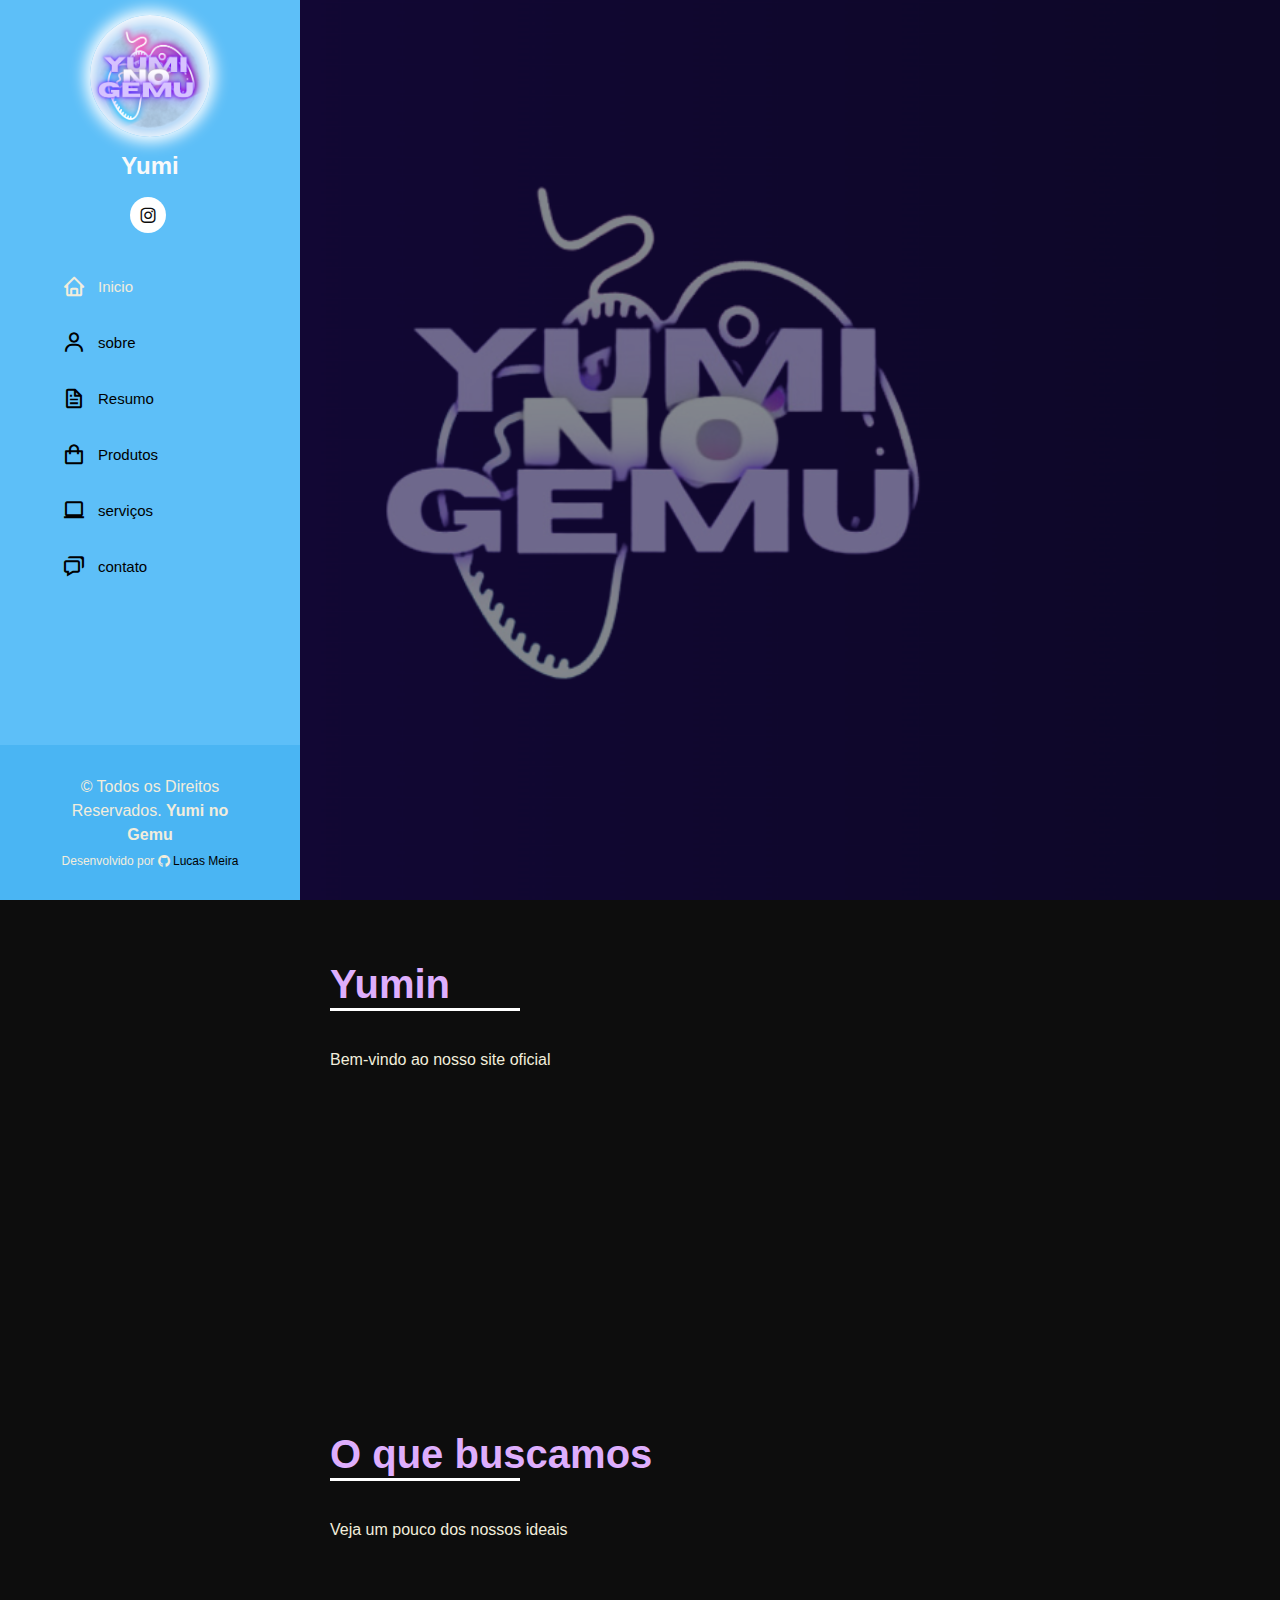
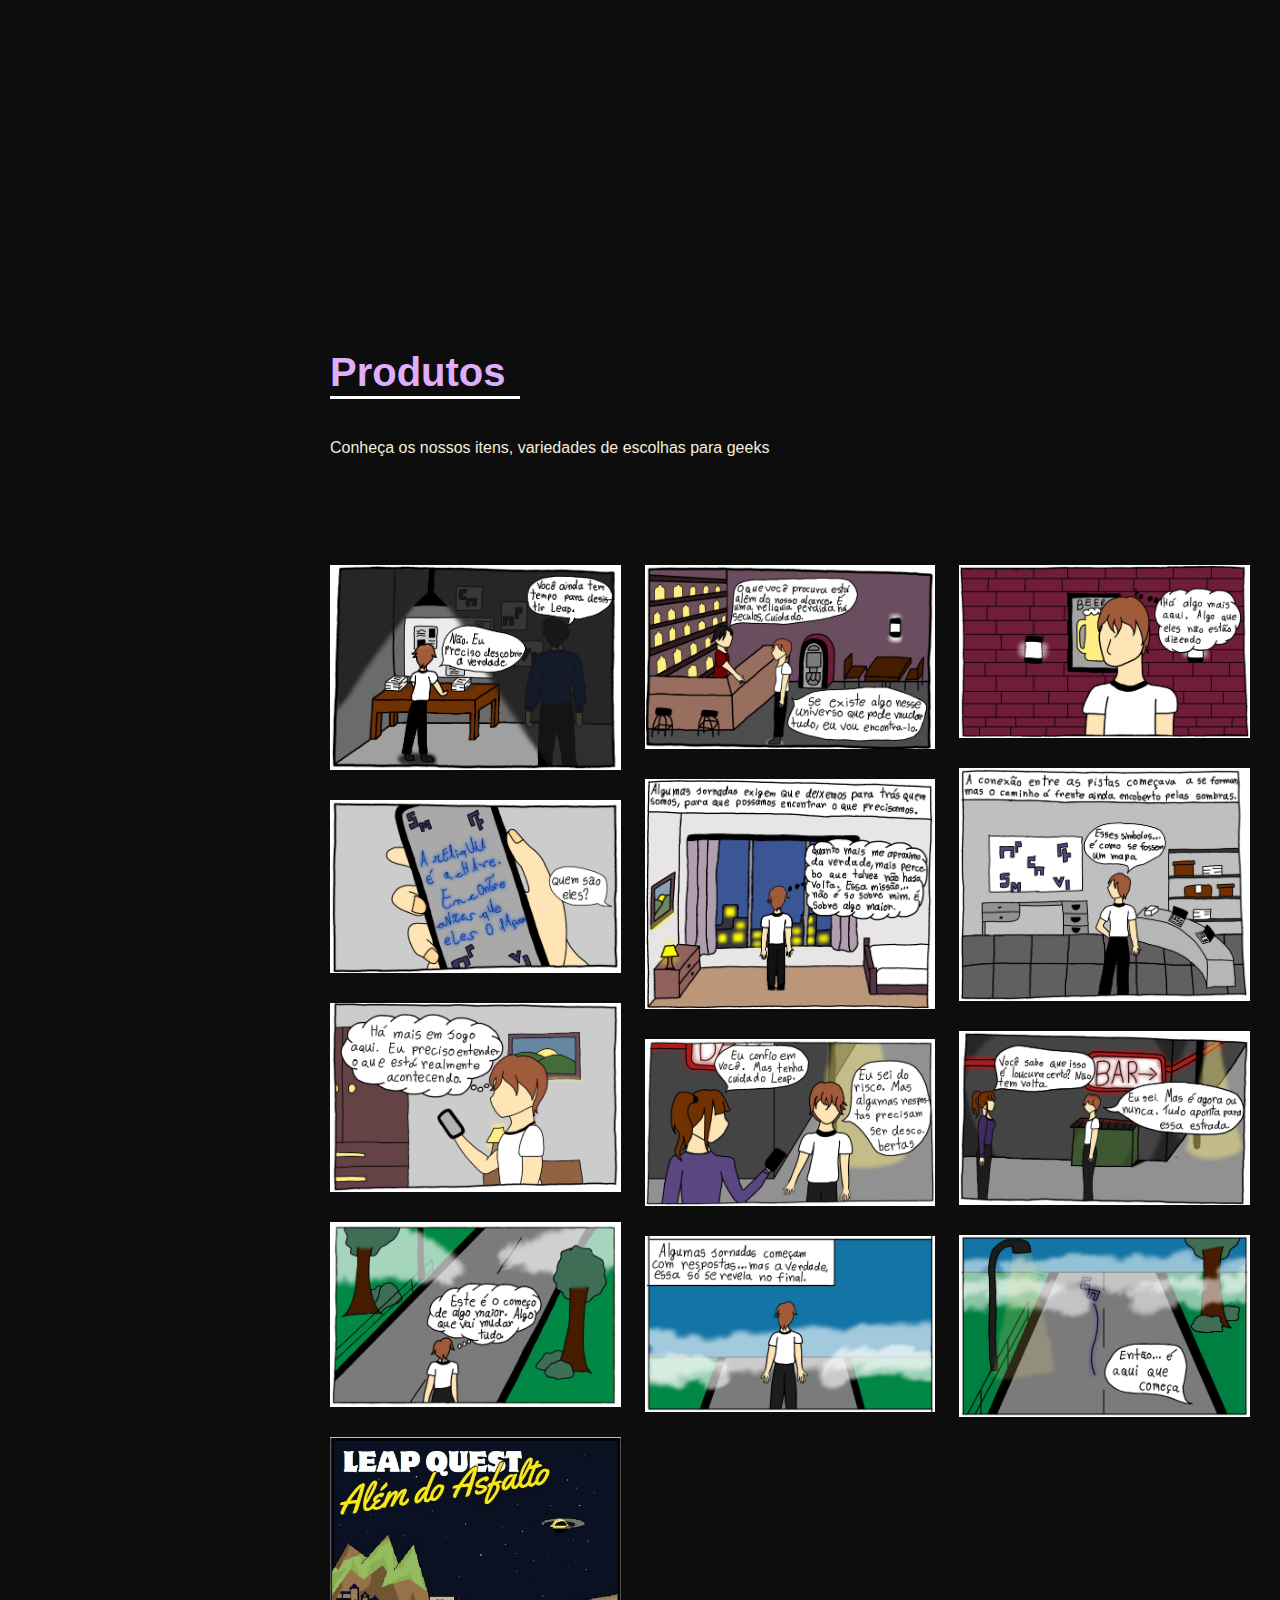
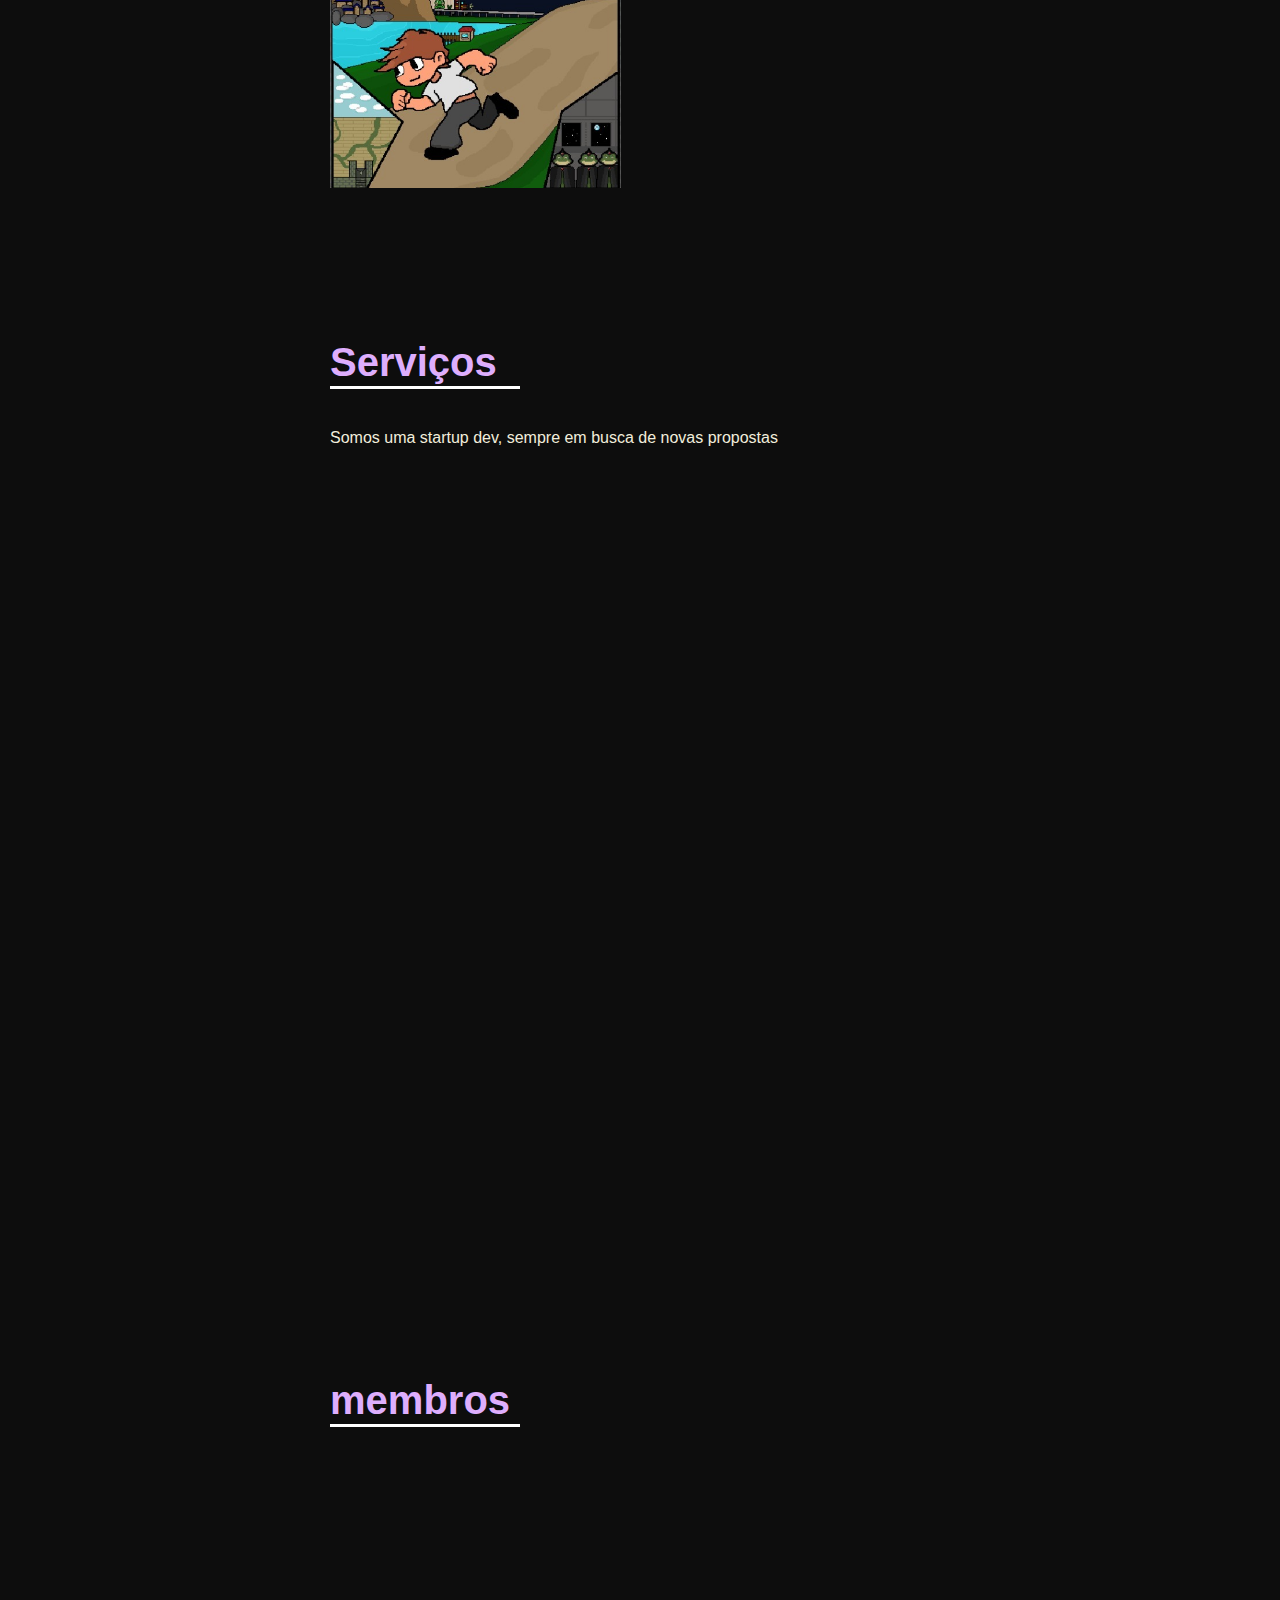
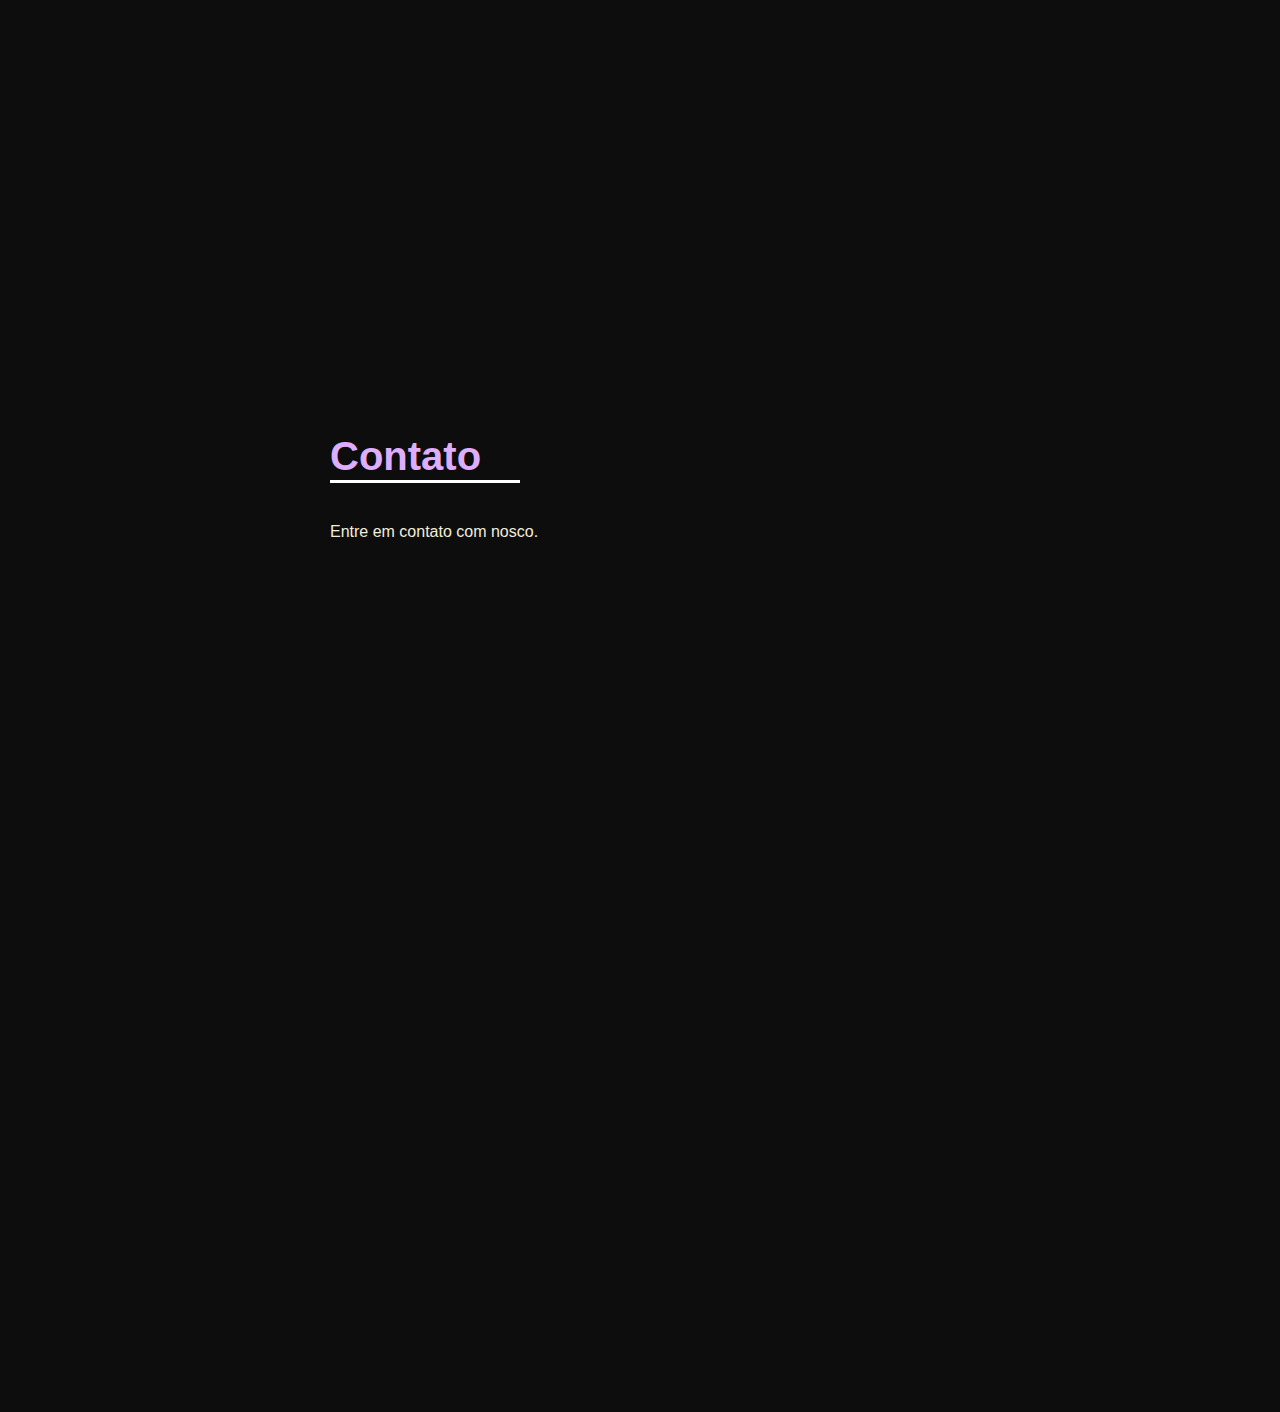
<file: index.html>
<!DOCTYPE html>
<html lang="pt-br">

<head>
    <meta charset="UTF-8">
    <meta name="viewport" content="width=device-width, initial-scale=1.0">
    <title>Yumi no Gemu</title>
    <meta name="author" content="Lucas Carvalho Meira">
    <link rel="shortcut icon" href="img/logos/logo ym.png">
    <meta name="description" content="Site oficial da yumi">
    <meta name="keywords" content="frogger, jogos, retro">
            <!-- CSS Bootstrap -->
    <link rel="stylesheet" href="bootstrap/aos/aos.css">
    <link rel="stylesheet" href="bootstrap/bootstrap/css/bootstrap.min.css">
    <link rel="stylesheet" href="bootstrap/bootstrap-icons/bootstrap-icons.css">
    <link rel="stylesheet" href="bootstrap/boxicons/css/boxicons.min.css">
    <link rel="stylesheet" href="bootstrap/glightbox/css/glightbox.min.css">
    <link rel="stylesheet" href="bootstrap/swiper/swiper-bundle.min.css">

            <!-- CSS principal -->
    <link rel="stylesheet" href="css/style.css">
</head>

<body>
            <!-- botao navegação mobile -->
    <i class="bi bi-list mobile-nav-toggle d-xl-none"></i>

            <!-- cabeçalho -->
    <header id="header">
        <div class="d-flex flex-column">
            <div class="perfil">
                <img class="img-fluid rounded-circle" src="img/logos/logo ym.png" alt="">

                <h1 class="text-light"> Yumi</h1>

                <div class="social-links mt-3 text-center">
                    <a href="#" target="_blank" class="instagram">
                        <i class="bx bxl-instagram"></i>
                    </a>
                </div>
                <nav id="navbar" class="nav-menu navbar">
                    <ul>
                        <li>
                            <a href="#hero" class="nav-link scrollto active">
                                <i class="bx bx-home"></i>
                                <span>Inicio</span>
                            </a>
                        </li>
                        <li>
                            <a href="#sobre" class="nav-link scrollto">
                                <i class="bx bx-user"></i>
                                <span>sobre</span> <!-- Grupo -->
                            </a>
                        </li>
                        <li>
                            <a href="#resumo" class="nav-link scrollto">
                                <i class="bx bx-file"></i>
                                <span>Resumo</span> <!-- VISAO MISSAO E VALOR -->
                            </a>
                        </li>
                        <li>
                            <a href="#portfolio" class="nav-link scrollto ">
                                <i class="bx bx-shopping-bag"></i>
                                <span>Produtos</span>
                            </a>
                        </li>
                        <li>
                            <a href="#servicos" class="nav-link scrollto ">
                                <i class="bx bx-laptop"></i>
                                <span>serviços</span>
                            </a>
                        </li>
                        <li>
                            <a href="#contato" class="nav-link scrollto ">
                                <i class="bx bx-chat"></i>
                                <span>contato</span>
                            </a>
                        </li>
                    </ul>
                </nav>

            </div>      <!-- fim perfil -->
        </div>
    </header>           <!-- fim header -->

    <section id="hero" class="d-flex flex-column justify-content-center align-items-center">
        <div class="hero-container" data-aos="fade-in">
            <h1></h1>
            

    </section>

    <main id="main">
        <section id="sobre" class="sobre">
            <div class="container">
                <div class="section-title">
                    <h2>Yumin</h2>
                    <p>Bem-vindo ao nosso site oficial</p>
                </div>
                <div class="row">
                    <!-- <div class="col-lg-4" data-aos="fade-right">
                        <img class="img-fluid" src="img/logos/logo v14.jpg" alt="">
                    </div> -->

                    <div class="col-lg-8 pt-4 pt-lg-0 content" data-aos="fade-left">
                        <h3>Informações</h3>
                        <p class="fst-italic"></p>

                        <div class="row">
                            <div class="col-lg-6">
                                <ul>
                                    <li>
                                        <i class="bi bi-calendar3"></i>
                                        <strong>Inauguração:</strong>
                                        <span>01 de março de 2024</span>
                                    </li>
                                    <li>
                                        <i class="bi bi-globe-americas"></i>
                                        <strong>Site:</strong>
                                        <span>Yumi no Gemu.com</span>
                                    </li>
                                    <li>
                                        <i class="bi bi-whatsapp"></i>
                                        <strong>Telefone:</strong>
                                        <span> (11) 4002-8922</span>
                                    </li>
                                </ul>
                            </div>   <!-- fim col 6.1 -->
                                     <!-- col 6.2 -->
                            <div class="col-lg-6">
                                <ul>
                                    <li>
                                        <i class="bi bi-geo-alt-fill"></i>
                                        <strong>Cidade:</strong>
                                        <span>São Paulo</span>
                                    </li>
                                    <li>
                                        <i class="bi bi-pin-map-fill"></i>
                                        <strong>Yumi:</strong>
                                        <span> Frei Caneca - SP, 01307-002</span>
                                    </li>
                                    <li>
                                        <i class="bx bxl-gmail"></i>
                                        <strong>Email:</strong>
                                        <span>Yumingemu@gmail.com</span>
                                    </li>
                                </ul>
                            </div>   <!-- fim col 6.2 -->
                        </div>
                        
                    </div>           <!-- fim row -->
                </div>
            </div>                   <!-- fim container -->
        </section>                   <!-- fim sobre -->

                                     <!-- =====conquistas===== -->
      


                                        <!-- Resumo -->
        <section id="resumo" class="resumo">
            <div class="container">
                <div class="section-title">
                    <h2>O que buscamos</h2>
                    <p>Veja um pouco dos nossos ideais</p>
                </div>
                <div class="row">
                    <div class="col-lg-6" data-aos="fade-up">
                        <div class="resumo-item">
                            <h4>Missão:</h4>
                            <p>
                                <em> Nossa missão é conquistar a maior quantidade de pessoas com os jogos dos sonhos e crescer mundialmente.</em>
                            </p>

                        </div>          <!-- FIM RESUMO TITULO_PB -->
                        

                        <div class="resumo-item">
                            <h4>Visão:</h4>
                            <p>
                                <em> A visão da nossa empresa e ser mundialmente conhecida pelos nossos fantásticos jogos que fazemos com tanto amor.</em>
                            </p>
                        </div>          <!-- FIM RESUMO TITULO 2 -->
                    </div>              <!-- FIM COL 1 -->

                    <div class="col-lg-6" data-aos="fade-up" data-aos-delay="200">
                        <div class="resumo-item pb-0">
                            <h4>Valores:</h4>
                            <p>
                                <em> Em nossa empresa criamos sonhos, incentivamos a criatividade de nossos funcionários e prezamos o comprometimento, com o objetivo de levar ao cliente a melhor experiência</em>
                            </p>                
                        </div>

                    </div>              <!-- FIM COL 2 -->

                </div>                  <!-- FIM ROW -->
            </div>                      <!-- FIM DIV CONTAINER RESUMO-->
        </section>                      <!-- FIM SECTION RESUMO -->

                                        <!-- PORTFOLIO/FILTRO -->
        <section id="portfolio" class="portfolio">
            <div class="container">               
                <div class="section-title">
                    <h2>Produtos</h2>
                    <p>Conheça os nossos itens, variedades de escolhas para geeks</p>
                </div>

                <div class="row" data-aos="fade-up">
                    <div class="col-lg-12 d-flex justify-content-center">
                        <ul id="portfolio-filters">
                            <li data-filter="*">Todos</li>
                            <li data-filter=".filter-poster">HQ</li>
                            <li data-filter=".filter-jogo">Jogo</li>
                        </ul>
                    </div>
                </div>               
                <div class="row portfolio-container">
                    <div class="col-lg-4 col-md-6 portfolio-item filter-poster">
                        <div class="portfolio-wrap">
                            <img class="img-fluid" src="img/hq/Quadrinho 1.jpeg" alt="">
                            <div class="portfolio-links">
                                <a href="img/hq/Quadrinho 1.jpeg" data-gallery="portfolioGallery" class="portfolio-lightbox" title="Quadrinho 1">
                                    <i class="bx bx-plus"></i>
                                </a>
                            </div>      <!-- FIM PORTFOLIO LINKS -->
                        </div>          <!-- PORTFOLIO WRAP -->
                    </div>  
                    <div class="row portfolio-container">
                        <div class="col-lg-4 col-md-6 portfolio-item filter-poster">
                            <div class="portfolio-wrap">
                                <img class="img-fluid" src="img/hq/Quadrinho 2.jpeg" alt="">
                                <div class="portfolio-links">
                                    <a href="img/hq/Quadrinho 2.jpeg" data-gallery="portfolioGallery" class="portfolio-lightbox" title="Quadrinho 2">
                                        <i class="bx bx-plus"></i>
                                    </a>
                                </div>      <!-- FIM PORTFOLIO LINKS -->
                            </div>          <!-- PORTFOLIO WRAP -->
                        </div> 
                        <div class="row portfolio-container">
                            <div class="col-lg-4 col-md-6 portfolio-item filter-poster">
                                <div class="portfolio-wrap">
                                    <img class="img-fluid" src="img/hq/Quadrinho 3.jpeg" alt="">
                                    <div class="portfolio-links">
                                        <a href="img/hq/Quadrinho 3.jpeg" data-gallery="portfolioGallery" class="portfolio-lightbox" title="Quadrinho 3">
                                            <i class="bx bx-plus"></i>
                                        </a>
                                    </div>      <!-- FIM PORTFOLIO LINKS -->
                                </div>          <!-- PORTFOLIO WRAP -->
                            </div>
                            <div class="row portfolio-container">
                                <div class="col-lg-4 col-md-6 portfolio-item filter-poster">
                                    <div class="portfolio-wrap">
                                        <img class="img-fluid" src="img/hq/Quadrinho 4.jpeg" alt="">
                                        <div class="portfolio-links">
                                            <a href="img/hq/Quadrinho 4.jpeg" data-gallery="portfolioGallery" class="portfolio-lightbox" title="Quadrinho 4">
                                                <i class="bx bx-plus"></i>
                                            </a>
                                        </div>      <!-- FIM PORTFOLIO LINKS -->
                                    </div>          <!-- PORTFOLIO WRAP -->
                                </div>           <!-- FOTO 1 -->
                                <div class="row portfolio-container">
                                    <div class="col-lg-4 col-md-6 portfolio-item filter-poster">
                                        <div class="portfolio-wrap">
                                            <img class="img-fluid" src="img/hq/Quadrinho 5.jpeg" alt="">
                                            <div class="portfolio-links">
                                                <a href="img/hq/Quadrinho 5.jpeg" data-gallery="portfolioGallery" class="portfolio-lightbox" title="Quadrinho 6">
                                                    <i class="bx bx-plus"></i>
                                                </a>
                                            </div>      <!-- FIM PORTFOLIO LINKS -->
                                        </div>          <!-- PORTFOLIO WRAP -->
                                    </div>
                                    <div class="row portfolio-container">
                                        <div class="col-lg-4 col-md-6 portfolio-item filter-poster">
                                            <div class="portfolio-wrap">
                                                <img class="img-fluid" src="img/hq/Quadrinho 6.jpeg" alt="">
                                                <div class="portfolio-links">
                                                    <a href="img/hq/Quadrinho 6.jpeg" data-gallery="portfolioGallery" class="portfolio-lightbox" title="Quadrinho 6">
                                                        <i class="bx bx-plus"></i>
                                                    </a>
                                                </div>      <!-- FIM PORTFOLIO LINKS -->
                                            </div>          <!-- PORTFOLIO WRAP -->
                                        </div>
                                        <div class="row portfolio-container">
                                            <div class="col-lg-4 col-md-6 portfolio-item filter-poster">
                                                <div class="portfolio-wrap">
                                                    <img class="img-fluid" src="img/hq/Quadrinho 7.jpeg" alt="">
                                                    <div class="portfolio-links">
                                                        <a href="img/hq/Quadrinho 7.jpeg" data-gallery="portfolioGallery" class="portfolio-lightbox" title="Quadrinho 7">
                                                            <i class="bx bx-plus"></i>
                                                        </a>
                                                    </div>      <!-- FIM PORTFOLIO LINKS -->
                                                </div>          <!-- PORTFOLIO WRAP -->
                                            </div>
                                            <div class="row portfolio-container">
                                                <div class="col-lg-4 col-md-6 portfolio-item filter-poster">
                                                    <div class="portfolio-wrap">
                                                        <img class="img-fluid" src="img/hq/Quadrinho 8.jpeg" alt="">
                                                        <div class="portfolio-links">
                                                            <a href="img/hq/Quadrinho 8.jpeg" data-gallery="portfolioGallery" class="portfolio-lightbox" title="Quadrinho 8">
                                                                <i class="bx bx-plus"></i>
                                                            </a>
                                                        </div>      <!-- FIM PORTFOLIO LINKS -->
                                                    </div>          <!-- PORTFOLIO WRAP -->
                                                </div>
                                                <div class="row portfolio-container">
                                                    <div class="col-lg-4 col-md-6 portfolio-item filter-poster">
                                                        <div class="portfolio-wrap">
                                                            <img class="img-fluid" src="img/hq/Quadrinho 9.jpeg" alt="">
                                                            <div class="portfolio-links">
                                                                <a href="img/hq/Quadrinho 9.jpeg" data-gallery="portfolioGallery" class="portfolio-lightbox" title="Quadrinho 9">
                                                                    <i class="bx bx-plus"></i>
                                                                </a>
                                                            </div>      <!-- FIM PORTFOLIO LINKS -->
                                                        </div>          <!-- PORTFOLIO WRAP -->
                                                    </div>
                                                    <div class="row portfolio-container">
                                                        <div class="col-lg-4 col-md-6 portfolio-item filter-poster">
                                                            <div class="portfolio-wrap">
                                                                <img class="img-fluid" src="img/hq/Quadrinho 10.jpeg" alt="">
                                                                <div class="portfolio-links">
                                                                    <a href="img/hq/Quadrinho 10.jpeg" data-gallery="portfolioGallery" class="portfolio-lightbox" title="Quadrinho 10">
                                                                        <i class="bx bx-plus"></i>
                                                                    </a>
                                                                </div>      <!-- FIM PORTFOLIO LINKS -->
                                                            </div>          <!-- PORTFOLIO WRAP -->
                                                        </div>
                                                        <div class="row portfolio-container">
                                                            <div class="col-lg-4 col-md-6 portfolio-item filter-poster">
                                                                <div class="portfolio-wrap">
                                                                    <img class="img-fluid" src="img/hq/Quadrinho 11.jpeg" alt="">
                                                                    <div class="portfolio-links">
                                                                        <a href="img/hq/Quadrinho 11.jpeg" data-gallery="portfolioGallery" class="portfolio-lightbox" title="Quadrinho 11">
                                                                            <i class="bx bx-plus"></i>
                                                                        </a>
                                                                    </div>      <!-- FIM PORTFOLIO LINKS -->
                                                                </div>          <!-- PORTFOLIO WRAP -->
                                                            </div>
                                                            <div class="row portfolio-container">
                                                                <div class="col-lg-4 col-md-6 portfolio-item filter-poster">
                                                                    <div class="portfolio-wrap">
                                                                        <img class="img-fluid" src="img/hq/Quadrinho 12.jpeg" alt="">
                                                                        <div class="portfolio-links">
                                                                            <a href="img/hq/Quadrinho 12.jpeg" data-gallery="portfolioGallery" class="portfolio-lightbox" title="Quadrinho 12">
                                                                                <i class="bx bx-plus"></i>
                                                                            </a>
                                                                        </div>      <!-- FIM PORTFOLIO LINKS -->
                                                                    </div>          <!-- PORTFOLIO WRAP -->
                                                                </div>

                    <div class="col-lg-4 col-md-6 portfolio-item filter-jogo">
                        <div class="portfolio-wrap">
                            <img class="img-fluid" src="img/capa jogo.jpeg" alt="">
                            <div class="portfolio-links">
                                <a href="img/capa jogo.jpeg" data-gallery="portfolioGallery" class="portfolio-lightbox" title="Capa do jogo Leap Quest: Além do asfalto">
                                    <i class="bx bx-plus"></i>
                                </a>
                                <a href="detalhes.html" title="mais Informações">
                                    <i class="bx bx-link"></i>
                                </a>
                            </div>      <!-- FIM PORTFOLIO LINKS -->
                        </div>          <!-- PORTFOLIO WRAP -->
                    </div>              <!-- FOTO 2 -->           
                </div>                  <!-- FIM PORTFOLIO CONTAINER -->
            </div>                      <!-- FIM DIV CONTAINER PORTFOLIO -->
        </section>                      <!-- FIM PORTFOLIO -->

        <section id="servicos" class="servicos">
            <div class="container">
                <div class="section-title">
                    <h2>Serviços</h2>
                    <p>Somos uma startup dev, sempre em busca de novas propostas</p>
                </div>
                
                <div class="row">
                    <div class="col-lg-4 col-md-6 icon-box" data-aos="fade-up">
                        <div class="icon">
                            <i class="bi bi-pc-display-horizontal"></i>
                        </div>
                        <h4 class="title">Desenvolvimento</h4>
                        <p class="descricao">Oferecemos soluções completas e personalizadas para transformar ideias em realidade. Nossa equipe especializada utiliza as tecnologias mais modernas para criar aplicações robustas, escaláveis e alinhadas às necessidades do seu negócio. <br> <br>

                            🔹 Desenvolvimento Web: sites e sistemas intuitivos, rápidos e responsivos. <br> <br>
                            🔹 Desenvolvimento Mobile: apps nativos e híbridos, com foco em performance e experiência do usuário. <br> <br>
                            🔹 Soluções Personalizadas: softwares sob medida para resolver desafios específicos da sua empresa. <br> <br>
                            
                            Nosso compromisso é entregar qualidade, inovação e resultados que impulsionem o seu sucesso. Vamos construir juntos?</p>
                    </div>
                    <div class="col-lg-4 col-md-6 icon-box" data-aos="fade-up">
                        <div class="icon">
                            <i class="bi bi-controller"></i>
                        </div>
                        <h4 class="title">Jogos 3D</h4>
                        <p class="descricao">Damos vida a experiências imersivas que vão além da imaginação! Nossa equipe especializada em desenvolvimento de jogos 3D utiliza tecnologias avançadas para criar universos únicos, repletos de detalhes e interação. <br> <br>

                            🔹 Desenvolvimento de Jogos: criações personalizadas para consoles, PC e dispositivos móveis. <br> <br>
                            🔹 Simulações e Realidade Virtual (VR): ambientes interativos para treinamento, entretenimento ou apresentações. <br> <br>
                            
                            Transforme ideias em aventuras inesquecíveis! Seja para diversão, aprendizado ou negócios, estamos prontos para construir o jogo dos seus sonhos. </p>
                    </div>
                    <div class="col-lg-4 col-md-6 icon-box" data-aos="fade-up">
                        <div class="icon">
                            <i class="bi bi-box"></i>
                        </div>
                        <h4 class="title">Modelagem</h4>
                        <p class="descricao">Criamos modelos tridimensionais com precisão, criatividade e qualidade, dando forma às suas ideias e projetos. Nossa equipe combina arte e tecnologia para entregar resultados impressionantes em diversos setores. <br> <br>

                            🔹 Personagens e Objetos: modelagem detalhada para jogos, animações e publicidade. <br> <br>
                            🔹 Cenários e Ambientes: criação de espaços realistas ou estilizados para projetos virtuais. <br> <br>
                            🔹 Prototipagem e Produtos: modelos 3D para visualização, impressão ou apresentação de ideias. <br> <br>
                            
                            Seja para entretenimento, design ou negócios, nossos modelos 3D elevam seu projeto a um novo nível de realismo e impacto visual. Vamos criar algo incrível juntos? </p>
                    </div>
                </div>                  <!-- FIM ROW -->
            </div>
        </section>                      <!-- FIM SERVICOS -->
        <section id="depoimentos" class="depoimentos">
            <div class="container">
                
                <div class="section-title">
                    <h2>membros</h2>
                    <p></p>
                </div>

                <div class="depoimentos-slider swiper" data-aos="fade-up" data-aos-delay="100">
                    <div class="swiper-wrapper">
                                        <!-- SLIDE 1 -->
                        <div class="swiper-slide">
                            <div class="depoimento-item" data-aos="fade-up">
                                <p>
                                    <i class="bx bxs-quote-alt-left quote-left"></i>
                                    Um jogo sem código não é nada.
                                    <i class="bx bxs-quote-alt-right quote-right"></i>
                                </p>
                                <img class="depoimento-img" src="img/depoimentos/Seabra.png" alt="">
                                <h3>Matheus Seabra Mazucato</h3>
                                <h4>Programador</h4>
                            </div>
                        </div>          <!-- FIM SLIDE 1 -->

                                        <!-- SLIDE 2 -->
                        <div class="swiper-slide">
                            <div class="depoimento-item" data-aos="fade-up">
                                <p>
                                    <i class="bx bxs-quote-alt-left quote-left"></i>
                                    A arte é a parte mais importante, pois sem ela o jogo não tem vida.
                                    <i class="bx bxs-quote-alt-right quote-right"></i>
                                </p>
                                <img class="depoimento-img" src="img/depoimentos/Amanda.png" alt="">
                                <h3>Amanda Meneghin Pavarini</h3>
                                <h4>Designer de Personagem</h4>
                            </div>
                        </div>          <!-- FIM SLIDE 2 -->

                                        <!-- SLIDE 3 -->
                        <div class="swiper-slide">
                            <div class="depoimento-item" data-aos="fade-up">
                                <p>
                                    <i class="bx bxs-quote-alt-left quote-left"></i>
                                    Esse time faz milagres, meus maiores orgulhos.
                                    <i class="bx bxs-quote-alt-right quote-right"></i>
                                </p>
                                <img class="depoimento-img" src="img/depoimentos/Magalhaes.png" alt="">
                                <h3>Cauã Magalhães Leão</h3>
                                <h4>Produtor-Executivo</h4>
                            </div>
                        </div>          <!-- FIM SLIDE 3 -->

                                        <!-- SLIDE 4 -->
                        <div class="swiper-slide">
                            <div class="depoimento-item" data-aos="fade-up">
                                <p>
                                    <i class="bx bxs-quote-alt-left quote-left"></i>
                                    Criar cenarios para jogos é sempre um prazer.
                                    <i class="bx bxs-quote-alt-right quote-right"></i>
                                </p>
                                <img class="depoimento-img" src="img/depoimentos/Lucas.png" alt="">
                                <h3>Lucas Carvalho Meira</h3>
                                <h4>Level designer</h4>
                            </div>
                        </div>          <!-- FIM SLIDE 4 -->

                                        <!-- SLIDE 5 -->
                        <div class="swiper-slide">
                            <div class="depoimento-item" data-aos="fade-up">
                                <p>
                                    <i class="bx bxs-quote-alt-left quote-left"></i>
                                    Quando você programa, o erro de hoje não sera o mesmo de amanhã
                                    <i class="bx bxs-quote-alt-right quote-right"></i>
                                </p>
                                <img class="depoimento-img" src="img/depoimentos/Vincenzo.png" alt="">
                                <h3>Vincenzo Monaco</h3>
                                <h4>Testador de Games(QA)</h4>
                            </div>
                        </div>          <!-- FIM SLIDE 5 -->
                    </div>              <!-- FIM SWIPER WRAPPER -->
                    <div class="swiper-pagination"></div>
                </div>                  <!-- FIM DEPOIMENTOS SWIPER -->
            </div>
        </section>

        <section id="contato" class="contato">
            <div class="container">
                <div class="section-title">
                    <h2>Contato</h2>
                    <p>Entre em contato com nosco.</p>
                </div>
                <div class="row" data-aos="fade-in">
                    <div class="col-lg-5 d-flex align-items-stretch">
                        <div class="info">
                            <div class="endereco">
                                <i class="bi bi-geo-alt-fill"></i>
                                <h4>Endereço:</h4>
                                <p>R. Frei Caneca, 4<br>Consolação - SP</p>
                            </div>      <!-- FIM ENDERECO -->
                            
                            <div class="email">
                                <i class="bi bi-envelope"></i>
                                <h4>Email:</h4>
                                <p>
                                    Yumingemu@gmail.com</p>
                            </div>      <!-- FIM EMAIL -->

                            <div class="fone">
                                <i class="bi bi-whatsapp"></i>
                                <a href="http://wa.me/55119" target="_blank">
                                    <h4>Whatsapp: </h4>
                                    <p> (11) 4002-8922</p>
                                </a>                               
                            </div>      <!-- FIM TEL -->
                            <iframe src="https://www.google.com/maps/embed?pb=!1m18!1m12!1m3!1d3657.3185101326967!2d-46.6571685!3d-23.5570015!2m3!1f0!2f0!3f0!3m2!1i1024!2i768!4f13.1!3m3!1m2!1s0x94ce59ccea1c4e13%3A0x93c89cc1c2e0a617!2sR.%20Frei%20Caneca%2C%20880-2147483646%20-%20Consola%C3%A7%C3%A3o%2C%20S%C3%A3o%20Paulo%20-%20SP%2C%2001307-002!5e0!3m2!1spt-PT!2sbr!4v1730925761844!5m2!1spt-PT!2sbr" width="400" height="300" style="border:0;" allowfullscreen="" loading="lazy" referrerpolicy="no-referrer-when-downgrade"></iframe>
                        </div>          <!-- FIM INFO -->
                    </div>              <!-- FIM COLUNA ESQUERDA -->
                    <div class="col-lg-7 mt-5 mt-lg-0 d-flex align-items-stretch">
                        <form class="email-form" action="https://formspree.io/f/xpwazakz"
                        method="POST" >
                            <div class="row">
                                        
                                        <!-- div nome -->
                                <div class="form-group col-md-6">
                                        <!-- Label é colocada em cima da caixa de texto  -->
                                    <label for="nome">Nome Completo *</label>
                                    <input type="text" name="nome" class="form-control" placeholder="digite seu nome" required>
                                </div>  <!-- fim div nome -->

                                        <!-- Label é colocada em cima da caixa de texto  -->
                                <div class="form-group col-md-6">
                                    <label for="email">Digite seu email *</label>
                                    <input type="email" name="email" class="form-control" placeholder="email pessoal ou corporativo" required>
                                </div>
                            </div>      <!-- fim row  -->
                            <div class="form-group">
                                <label for="assunto">Assunto</label>
                                <input type="text" name="assunto" class="form-control" placeholder="breve descrição">
                            </div>      <!-- FIM ASSUNTO -->

                            <div class="form-group">
                                <label for="">Digite sua mensagem. *</label>
                                <textarea name="mensagem" class="form-control" rows="10" required placeholder=""></textarea>
                            </div>      <!-- FIM MENSAGEM -->

                            <div class="text-center">
                                <button type="submit"> Enviar </button>
                            </div>

                        </form>
                    </div>              <!-- FIM COLUNA DIREITA -->
                </div>                  <!-- FIM ROW -->
            </div>
        </section>


    </main>                             <!-- FIM DA MAIN -->

    <footer id="footer">
        <div class="container">
            <div class="copyright">
                &copy; Todos os Direitos Reservados.
                <strong><span>Yumi no Gemu</span></strong>
            </div>
            <div class="creditos">
                Desenvolvido por <i class="bi bi-github"></i>
                <a href="https://github.com/Meira-Lucas" target="_blank">Lucas Meira</a>
            </div>
        </div>

    </footer>
                                        <!-- BACK TO TOP -->

    <a href="#" class="back-to-top d-flex align-items-center justify-content-center">
        <i class="bi bi-arrow-up-short"></i>
    </a>



                                        <!-- JS bootstrap -->
    <script src="bootstrap/purecounter/purecounter_vanilla.js"></script>
    <script src="bootstrap/aos/aos.js"></script>
    <script src="bootstrap/bootstrap/js/bootstrap.bundle.min.js"></script>
    <script src="bootstrap/glightbox/js/glightbox.min.js"></script>
    <script src="bootstrap/isotope-layout/isotope.pkgd.min.js"></script>
    <script src="bootstrap/swiper/swiper-bundle.min.js"></script>
    <script src="bootstrap/typed.js/typed.umd.js"></script>
    <script src="bootstrap/waypoints/noframework.waypoints.js"></script>

                                        <!-- JS principal -->
    <script src="js/main.js"></script>
</body>

</html>
</file>
<file: css/style.css>
@import url('https://fonts.googleapis.com/css2?family=Montserrat:ital,wght@0,100..900;1,100..900&family=Radio+Canada+Big:ital,wght@0,400..700;1,400..700&display=swap');/* variavel para cores */
:root{
    --detalhes-menu-lateral:#5dbff8; /* 2D0D73 */
    --detalhes-menu-lateral-2:#4ab5f3; /* 2D0D73 */
    --detalhes-escuro:#0D0D0D;
    --detalhes-claro:#fff;
    --detallhes-icones: #b100c9;
    --texto-escuro:#000;
    --texto-claro:#F2EDDC;
    --texto-colorido: #ff00d4;
    --texto-titulo: #deaefd;


    --fundo-claros:#ffffff;
    --fundo-escuros:#000000;
    --fundo-escuros-2:#141414;

}
/* mobile menu */

/* css pricipal */
body{
    font-family:"calligraffitti", sans-serif ;
    color:var(--texto-claro) ;
    background:var(--detalhes-escuro) ;
}
a{
    color:var(--texto-claro);
    text-decoration: none;
}
a:hover{
    color:var(--detelhes-claros) ;
    text-decoration: none;
}
h1, h2, h3, h4, h5, h6{
    font-family:"calligraffitti", sans-serif ;
}

/* cabeçalho */
#header{
    position:fixed;
    top: 0;
    left: 0;
    bottom: 0;
    width: 300px;
    background: var(--detalhes-menu-lateral);
    transition: all ease-in-out 0.5s;
    padding: 0 15px;
    z-index: 9997;
    overflow-y: auto; /* cria uma barra de rolagem//scroll local */
}
.perfil img{
    margin: 15px auto;
    display: block;
    width: 120px;
    border: 3px var(--detalhes-escuro);
    box-shadow: 0px 00px 15px 5px white; 
}
.perfil h1{
    font-size: 24px;
    margin: 0;
    padding: 0;
    font-weight: 600;
    text-align: center;
    font-family: "calligraffitti", sans-serif;
}
.perfil .social-links a{
    font-size: 20px;
    display: inline-block;
    background: var(--detalhes-claro);
    color: var(--detalhes-escuro);
    line-height: 1;
    padding: 8px 2px;
    margin-right: 4px;
    border-radius: 50%;
    width: 36px;
    height: 36px;
    transition: 1s;
}
.perfil .social-links a:hover{
    background: var(--texto-escuro);
    color: var(--texto-claro);
    text-decoration: none;
}
/*pricipal*/
#main{
    margin-left: 300px;
}
.container,
.container-fluid{
    padding-left: 30px;
    padding-right: 30px;
}
@media (max-width: 1199px){
    #header{
        left: -300px;
    }
    #main{
        margin-left: 0;
    }
    .container,
    .container-fluid{
        padding-left: 12px;
        padding-right: 12px;
    }
}
/* menu nav desktop*/
.nav-menu{
    padding: 30px 0 0 0;
}
.nav-menu *{
    margin: 0;
    top: 0;
    list-style: none;
}
.nav-menu>ul>li{
    position: relative;
    white-space: nowrap;
}
.nav-menu a, 
.nav-menu a:focus{
    display: flex;
    align-items: center;
    color: var(--texto-escuro);
    padding: 12px 15px;
    margin-bottom: 8px;
    transition: 0.5s;
    font-size: 15px;
}
.nav-menu a i, 
.nav-menu a:focus /* i */{
    font-size: 24px;
    padding-right: 12px;
    color: var(--texto-escuro);
}
.nav-menu a:hover,
.nav-menu .active,
.nav-menu .active:focus,
.nav-menu li:hover>a{
    text-decoration: none;
    color: var(--texto-claro);
}
.nav-menu a:hover i,
.nav-menu .active i,
.nav-menu .active:focus i,
.nav-menu li:hover>a i{
    color: var(--texto-claro);
}
/* fim header */

/*nav mobile*/
.mobile-nav-toggle{
    position:fixed;
    right: 15px;
    top: 15px;
    z-index:9999;
    border: 0;
    font-size: 25px;
    transition: all 0.5s;
    /* outline: none !important; */
    background: var(--detalhes-claro);
    color: var(--texto-escuro);
    width: 40px;
    height: 40px;
    border-radius: 50%;
    display: inline-flex;
    align-items: center;
    justify-content: center;
    line-height: 0;
    cursor: pointer;
}
.mobile-nav-active{
    overflow: hidden;
}
.mobile-nav-active #header{
    left: 0;
}

/* HERO */
#hero{
    width: 100%;
    height: 100vh;
    background: url("../img/logos/fundo.png") center; /* inserir img no css */
    background-size: cover;
    background-repeat: no-repeat;
}
#hero::before{ /* pseudo elemento css */
    content: "";
    background: rgba(5, 13, 26,0.5);
    position: absolute;
    top: 0;
    right: 0;
    bottom: 0;
    left: 0;
    z-index: 1 ;
}
#hero .hero-container{
    position: relative;
    z-index: 2;
    min-width: 300px;
}
#hero h1{
    margin: 0 0 10px 0;
    font-size: 64px;
    font-weight: 700;
    line-height: 56px;
    color: var(--detalhes-claro);
}
#hero p{
    color: var(--detalhes-claro);
    margin-bottom: 50%;
    font-size: 26px;
    font-family: "Open" sans-serif;
}
#hero p span{
    color: var(--texto-colorido);
    padding-bottom: 4px;
    letter-spacing: 1px;
    border-bottom: 3px solid var(--texto-colorido);
    text-decoration: none;
}
@media (min-width: 1024px){
    #hero{
        background-attachment: fixed;
    }
}
@media (max-width: 768px){
    #hero h1{
        font-size: 50px;
        line-height: 36px;
    }
    #hero p{
        font-size: 30px;
    }
}
/* css geral...acima do sobre */
section{
    padding: 60px 0;
    overflow: hidden;
}
.section-bg{ /* bg-backgroud */
    background: var(--fundo-escuros-2); /* fazer essa opção de cor com o nome "fundo-claro ou escuro" */
}
.section-title {
    padding-bottom: 30px;
}
.section-title h2{
    font-size: 40px;
    font-weight: bold;
    margin-bottom: 20px;
    padding-bottom: 20px;
    color: var(--texto-titulo);
}
.section-title h2::after{
    content: "";
    position: absolute;
    display: block;
    width: 190px;
    height: 3px;
    background: var(--detalhes-claro);
}
.section-title p{
    margin-bottom: 0;
}
/*Area sobre*/
.sobre .container h3{
    font-size: 30px;
    font-weight: 500;
    color: var(); 
}
.sobre  .container ul{
    list-style: none;
    padding: 0;
}
.sobre  .container ul li{
    margin-bottom: 20px;
    display: flex;
    align-items: center;
}
.sobre  .container ul strong{
    margin-right: 15px;
}
.sobre  .container ul i{
    font-size: 22px;
    margin-right: 10px;
    color: var(--detallhes-icones);
    line-height: 0;
}

/* Conquistas */
.conquistas{
    padding-bottom: 30px;
}
.conquistas .count-box{
    padding: 30px;
    width: 100%;
}
.conquistas .count-box i{
    display: block;
    font-size: 45px;
    color: var(--texto-titulo);
    float: left;
    line-height: 0;
    /* padding-right: 15px; */
}
.conquistas .count-box span{
    font-size: 38px;
    line-height: 40px;
    display: block;
    font-weight: 700;
    color: var(--detallhes-icones);
    margin-left: 60px;
}
.conquistas .count-box p{
    padding: 15px 0 0 0;
    margin: 0 0 0 60px;
    font-family: 'Times New Roman', Times, serif;
    font-size: 28px;
}
.conquistas .count-box i:hover{
    color: var(--detallhes-icones);
}

/* skill / vendas */
.skills .progress{
    height: 60px;
    display: block;
    background: none;
    border-radius: 0;
}
.skills .progress .skill{
    padding: 0;
    margin: 0 0 6px 0;
    text-transform: uppercase;
    display: block;
    font-weight: 600;
    font-family: "open";
    color: var(--texto-claros);
}
.skills .progress .skill .val{
    float: right;
    font-style: normal;
}
.skills .progress-bar-bg{
    background: var(--fundo-escuros-2); /* ou fundo-escuro-2 */
    height: 10px;
}
.skills .progress-bar{
    width: 1px;
    height: 10px;
    transition: 3s;
    background: var(--detallhes-icones);
}

/* resumo */
.resumo .resumo-titulo{
    font-size: 26px;
    font-weight: 700;
    margin-top: 20px;
    margin-bottom: 20px;
    color: var(--texto-titulo);
}
.resumo .resumo-item{
    padding: 0 0 20px 20px;
    /* margin-top: ; */
    border-left: 2px solid var(--texto-claro);
    position: relative;
}
.resumo .resumo-item h4{
    line-height: 22px;
    font-size: 22px;
    font-weight: 800;
    text-transform: uppercase;
    font-family: "open";
    color: var(--texto-claro);
    margin-bottom: 10px;
}
.resumo .resumo-item h5{
    font-size: 16px;
    background: var(--fundo-escuros-2);
    color: var(--texto-claro);
    padding: 5px 15px;
    display: inline-block;
    font-weight: 600;
    margin-bottom: 10px;
}
.resumo .resumo-item ul li{
    padding-left: 10px;
}
.resumo .resumo-item::before{
    content: "";
    position: absolute;
    top: 0px;
    left: -9px;
    width: 16px;
    height: 16px;
    border-radius: 50%;
    background: var(--texto-titulo);
    border: 2px solid var(--detalhes-claro);
}
/* Portfolio//Vendas//Catalogos */
.portfolio .portfolio-item{
    margin-bottom: 30px;
}
.portfolio #portfolio-filters{
    margin: 0 auto 35px auto;
    list-style: none;
    text-align: center;
    background: var(--fundo-escuros-2);
    border-radius: 5px;
    padding: 2px 15px;
}
.portfolio #portfolio-filters li{
    cursor: pointer;
    display: inline-block;
    padding: 10px 15px 8px 15px;
    font-size: 18px;
    line-height: 1;
    font-weight: 600;
    color: var(--texto-claro);
    text-transform: uppercase;
    transition: all 0.5s ease-in-out;
}
.portfolio #portfolio-filters li:hover, 
.portfolio #portfolio-filters li.filter-active{
    color: var(--detallhes-icones);
}
.portfolio .portfolio-wrap{
    transition: 0.3s;
    position: relative;
    overflow: hidden;
}
.portfolio .portfolio-wrap::before{
    content: "";
    background: rgba(255, 255, 255, 0.5);
    position: absolute;
  /*top: 0;
    right: 0;
    bottom: 0;
    left: 0;*/
    inset: 0;
    transition: all ease-in-out 0.3s;
    z-index: 2;
    opacity: 0;
}
.portfolio .portfolio-wrap .portfolio-links{
    opacity: 1;
    right: 0;
    bottom: -60px;
    left: 0;
    z-index: 3;
    position: absolute;
    transition: all ease-in-out 0.3s;
    display: flex;
    justify-content:center ;
}
.portfolio .portfolio-wrap .portfolio-links a{
    color: var(--texto-escuro);
    font-size: 28px;
    text-align: center;
    background: var(--detalhes-claro);
    transition: 0.3s;
    width: 50%;
}
.portfolio .portfolio-wrap .portfolio-links a:hover{
    background: var(--detallhes-icones);
}
.portfolio .portfolio-wrap .portfolio-links a+a{
    border-left: 1px solid var(--fundo-claros);
}
.portfolio .portfolio-wrap:hover::before{
    inset: 0;
    opacity: 1;
}
.portfolio .portfolio-wrap:hover .portfolio-links{
    opacity: 1;
    bottom: 0;
}
/*Portfolio pagina adicional == detalhes */

/*Voltar*/
.servicos .icon-box{
    margin-bottom: 20px;
}
.servicos .icon{
    float: left;
    display: flex;
    align-items: center;
    justify-content: center;
    width: 50px;
    height: 50px;
    background: var(--detallhes-icones);
    border-radius: 50%;
    margin-right: 12px;
    transition: 0.5s;
    border: 2px solid var(--fundo-claros);
    box-shadow: 0 0 5px 0px var(--fundo-claros);
}
.servicos .icon i{
    font-size: 30px;
    color: var(--detalhes-claro);
    line-height: 0;
}
.servicos .icon:hover{
    background: var(--detalhes-claro);
    transition:0.3s ;
}
.servicos .icon:hover i{
    color: var(--detallhes-icones);
}
.servicos .title{
    margin-left: 20px;
    margin-bottom: 15px;
    font-weight: 700;
    font-size: 24px;
    color: var(--texto-titulo);
}
.servicos .descricao{
    margin-left: 60px;
    line-height: 24px;
    font-size: 16px;
}
/* depoimentos/feedbacks/avaliações */
.depoimentos,
.depoimentos .depoimentos-slider{
    overflow: hidden;
}
.depoimentos .depoimento-item{
    text-align: center;
    min-height: 320px;
}
.depoimentos .depoimento-item .depoimento-img{
    width: 90px;
    border-radius: 50%;
    margin: 0 auto;
}
.depoimentos .depoimento-item h3{
    font-size: 18px;
    font-weight: bold;
    margin: 10px 0 5px 0;
    color: var(--texto-titulo);
}
.depoimentos .depoimento-item h4{
    font-size: 14px;
    margin: 0;
    color: var(--detallhes-icones);
}
.depoimentos .depoimento-item .quote-left,
.depoimentos .depoimento-item .quote-right{
    color: var(--detallhes-icones);
    font-size: 26px;
}
.depoimentos .depoimento-item .quote-left{
    display: inline-block;
    position: relative;
    left: -5px;
}
.depoimentos .depoimento-item .quote-right{
    display: inline-block;
    position: relative;
    top: 2px;
    right: -5px;
}
.depoimentos .depoimento-item p{
    /* font-style: italic; */
    color: var(--texto-escuro);
    margin: 0 15px 25px 15px;
    padding: 20px;
    background: var(--detalhes-claro);
    position: relative;
    border-radius: 5px;
    box-shadow: 0 2px 15px rgb(224, 92, 241);
}
.depoimentos .depoimento-item p::after{
    content: "";
    position: absolute;
    bottom: -20px;
    left: calc(50% + 20px);
    width: 0;
    height: 0;
    border-top: 20px solid var(--detalhes-claro);
    border-right: 20px solid transparent;
    border-left: 20px transparent;
}
.depoimentos .swiper-pagination{
    margin-top: 55px;
    position: relative;
}
.depoimentos .swiper-pagination .swiper-pagination-bullet{
    width: 10px;
    height: 10px;
    background: var(--detallhes-icones);
}
/* .depoimentos .swiper-pagination .swiper-pagination-bullet-active{
    background: var(--detalhes-menu-lateral);
} */
/* contato / forms */
.contato{
    padding-bottom: 130px;
}
.contato .info{
    padding: 30px;
    background: var(--detallhes-icones);
    width: 100%;
    box-shadow: 3px 3px 3px 1px rgb(51, 51, 51);
}
.contato .info i{
    font-size: 20px;
    color: var(--texto-escuro);
    background:  rgb(255, 255, 255);
    float: left;
    width: 44px;
    height: 44px;
    border-radius: 50%;
    align-items: center;
    justify-content: center;
    display: flex;
    transition: all 0.3s ease-in-out;
    box-shadow: 3px 3px 3px 1px rgb(51, 51, 51);
}
.contato .info h4{
    padding: 10px 0 0 50px;
    font-size: 22px;
    font-weight: 600;
    margin-bottom: 5px;
    color: #000;
}
.contato .info p{
    color: #000;
    font-size: 16px;
    padding: 0 0 10px 50px;
    margin-bottom: 30px;
}
.contato .info .fone p:hover{
    color: var(--fundo-claros);
}
.contato .email-form{
    padding: 30px;
    background: var(--detallhes-icones);
    width: 100%;   
    box-shadow: 3px 3px 3px 1px rgb(51, 51, 51);

}
.contato .email-form .form-group{
    padding-bottom: 15px;
}
.contato .email-form label{
    color: var(--texto-escuro);
    margin-bottom: 2px;
}
.contato .email-form input,
.contato .email-form textarea{
    font-size: 16px;
    border: none;
    box-shadow: 3px 3px 3px 1px rgb(51, 51, 51);
}
.contato .email-form textarea{
    padding: 10px 15px;
    box-shadow: 3px 3px 3px 1px rgb(51, 51, 51);
}
.contato .email-form button[type=submit]{
    background: var(--texto-claro);
    color: var(--texto-escuro);
    border: 0;
    border-radius: 20px;
    width: 100%;
    height: 40px;
    box-shadow: 3px 3px 3px 1px rgb(51, 51, 51);
}
.contato .email-form button[type=submit]:hover{
    background: #000;
    color: #fff;
}
/*back to top*/
.back-to-top{
    position: fixed;
    visibility: hidden;
    opacity: 0;
    right: 15px;
    bottom: 15px;
    z-index: 9999;
    background: var(--detallhes-icones);
    width: 40px;
    height: 40px;
    border-radius: 50%;
    transition: all 0.4s;
    box-shadow: 0px 0px 5px 0px rgb(224, 92, 241);
}
.back-to-top i{
    color: var(--texto-claro);
    font-size: 30px;
    line-height: 0;
    border-radius: 50%;
}
.back-to-top:hover{
    background: var(--fundo-claros);
    box-shadow: 0px 0px 5px 0px rgb(255, 255, 255);
}
.back-to-top i:hover{
    color: var(--detallhes-icones);  
    box-shadow: 0px 0px 5px 0px rgb(255, 255, 255); 
}
.back-to-top.active{
    visibility: visible;
    opacity: 1;
}
/*footer*/
#footer{
    background: var(--detalhes-menu-lateral-2);
    padding: 30px;
    color: var(--texto-claro);
    font-size: 16px;
    position: fixed;
    left: 0;
    bottom: 0;
    width: 300px;
    z-index: 9999;   
}
#footer .copyright{
    text-align: center;
}
#footer .creditos{
    padding-top: 5px;
    text-align: center;
    font-size: 12px;
    color: var(--texto-claro);
}
#footer .creditos a{
    color: var(--texto-escuro);
}
@media (max-width: 1199px){
    #footer{
        position: static;
        width: auto;
        padding-right: 20px 15px;
    }
}
/*breadcrumbs*/
.breadcrumbs{
    padding: 20px;
    background: var(--detalhes-menu-lateral-2);
}
.breadcrumbs h2{
    color: var(--texto-claro);
    font-size: 26px;
    font-weight: 300;
}
.breadcrumbs ol{
    display: flex;
    flex-wrap: wrap;
    list-style: none;
    padding: 0;
    margin: 0;
    font-size: 15px;
}
.breadcrumbs ol li{
    padding-left: 10px;
}
.breadcrumbs ol li a{
    color: var(--texto-claro);
}
.breadcrumbs ol li a:hover{
    color: var(--texto-titulo);
}
.breadcrumbs ol li+li::before{
    content: ">";
    display: inline-block;
    padding-right: 10px;
    color: var(--texto-claro);
}
@media (max-width: 768px) {
    .breadcrumbs .d-flex{
        display: block !important;
    }
    .breadcrumbs ol{
        display: block;
    }
    .breadcrumbs ol li{
        display: inline-block;
    }
}
/*voltar aqui*/
</file>
